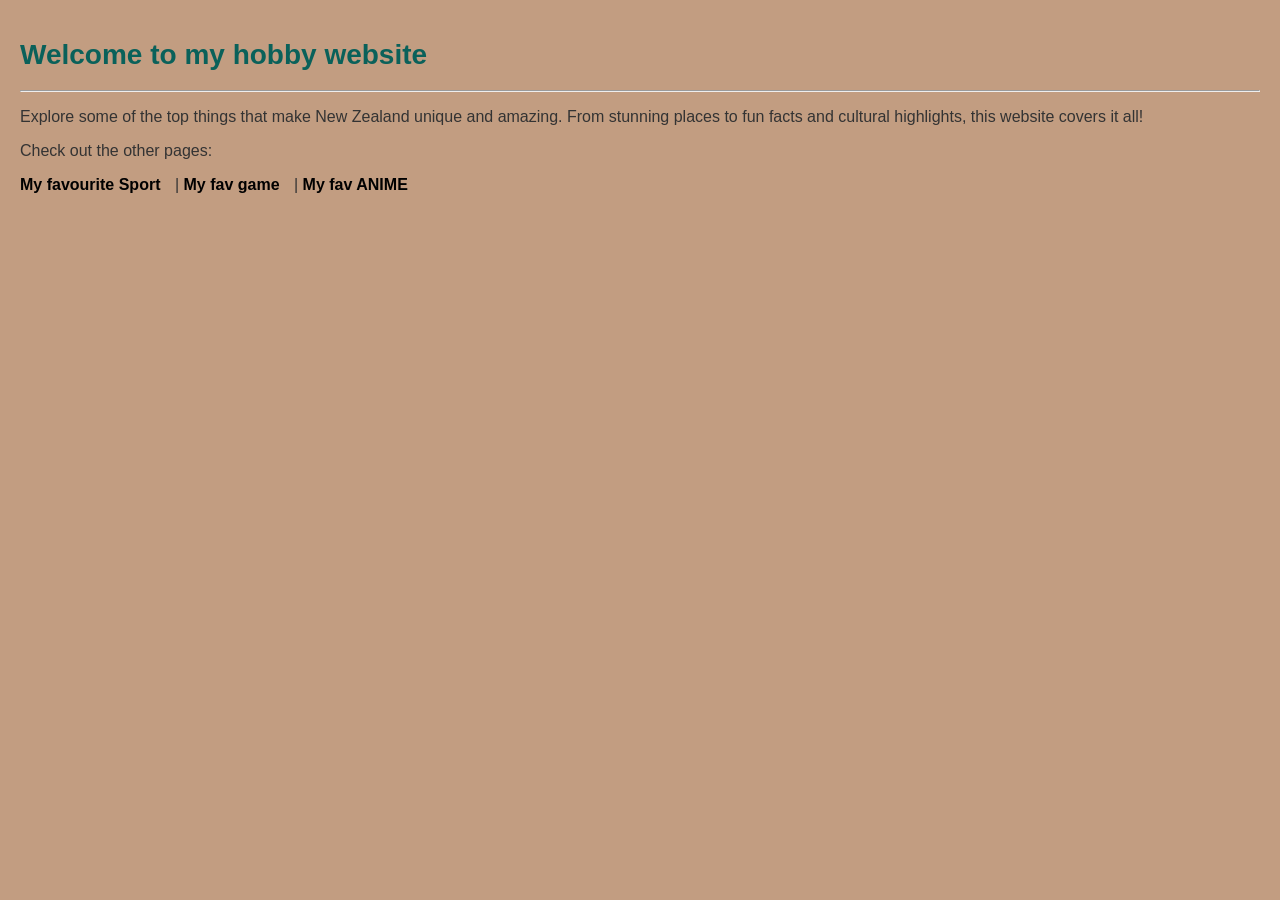
<file: index.html>
<!DOCTYPE html>
<html lang="en">
<head>
    <meta charset="UTF-8">
    <meta name="viewport" content="width=device-width, initial-scale=1.0">
    <title>Auckland</title>
    <link rel="stylesheet" href="style.css">

</head>

<body>
  



<h1>Welcome to my hobby website  </h1>
<hr>   


<p>Explore some of the top things that make New Zealand unique and amazing. From stunning places to fun facts and cultural highlights, this website covers it all!</p>
    
<p>Check out the other pages:</p>
<a href="places.html">My favourite Sport</a> | <a href="facts.html">My fav game</a> | <a href="culture.html">My fav ANIME</a>




    
</body>
</html>
</file>
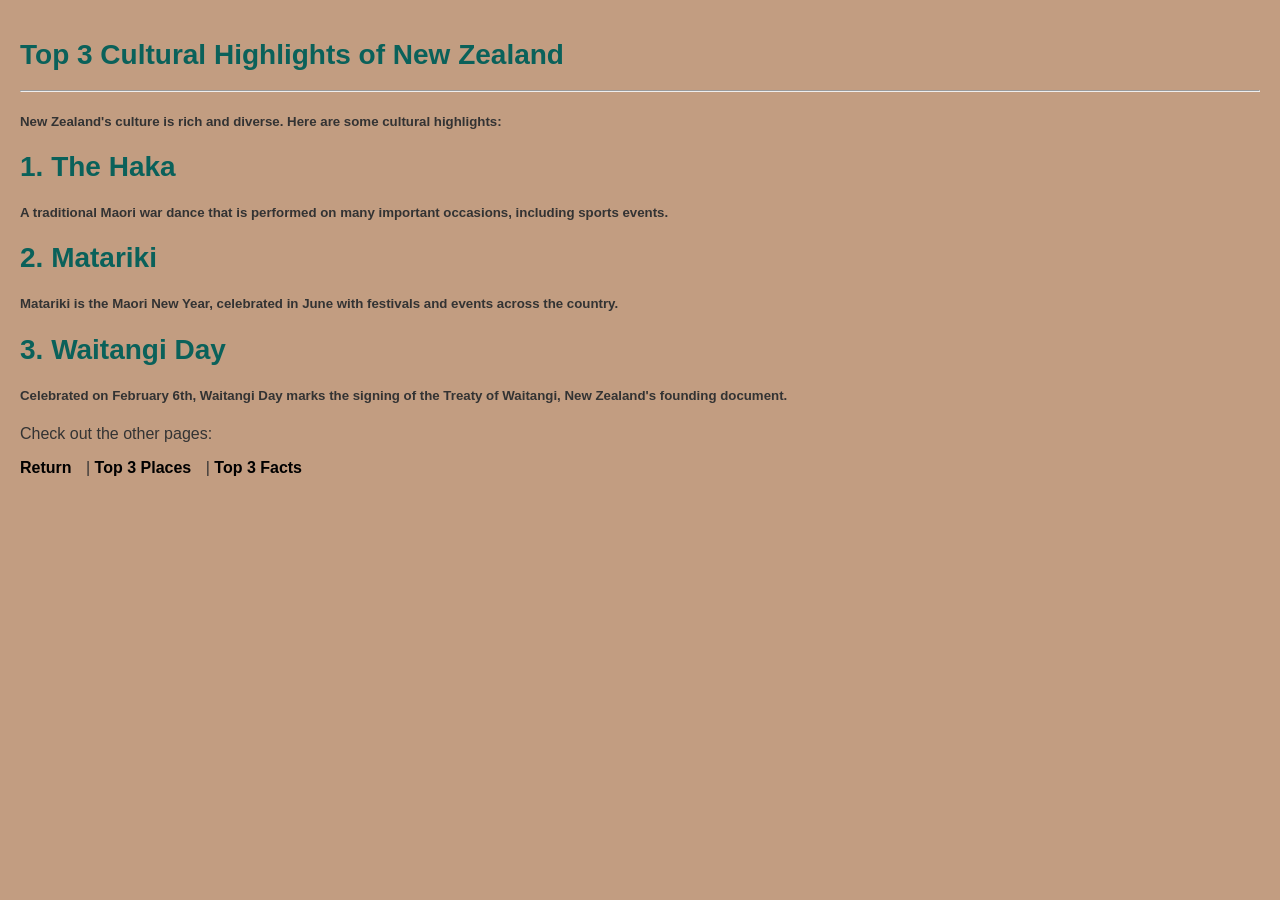
<file: culture.html>
<!DOCTYPE html>
<html lang="en">
<head>
    <meta charset="UTF-8">
    <meta name="viewport" content="width=device-width, initial-scale=1.0">
    <title>culture</title>
    <link rel="stylesheet" href="style.css">
</head>
<body>
    <h1>Top 3 Cultural Highlights of New Zealand </h1>
    <hr>
    <h5>New Zealand's culture is rich and diverse. Here are some cultural highlights:
    </h5>
    <h1>1. The Haka
    </h1>
    <h5>A traditional Maori war dance that is performed on many important occasions, including sports events.</h5>
    <h1>2. Matariki</h1>
    <h5>Matariki is the Maori New Year, celebrated in June with festivals and events across the country.</h5>
    <h1>3. Waitangi Day</h1>
    <h5>Celebrated on February 6th, Waitangi Day marks the signing of the Treaty of Waitangi, New Zealand's founding document.
    </h5>
    <p>Check out the other pages:</p>
<a href="index.html">Return</a> | <a href="places.html">Top 3 Places</a> | <a href="facts.html">Top 3 Facts</a>
</file>
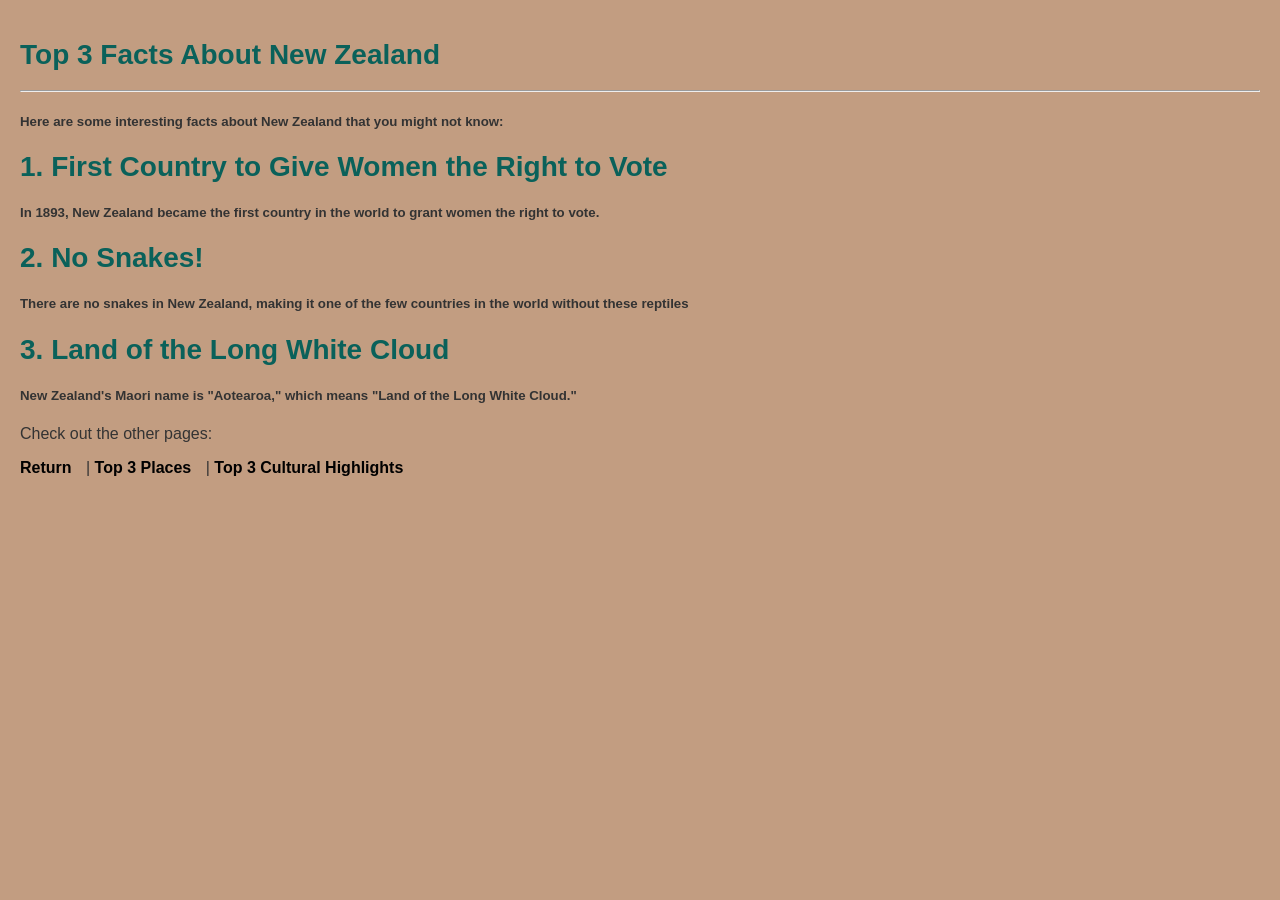
<file: facts.html>
<!DOCTYPE html>
<html lang="en">
<head>
    <meta charset="UTF-8">
    <meta name="viewport" content="width=device-width, initial-scale=1.0">
    <title>Facts</title>
    <link rel="stylesheet" href="style.css">
</head>
<body>
    <h1>Top 3 Facts About New Zealand</h1>
    <hr>
    <h5>Here are some interesting facts about New Zealand that you might not know:</h5>
    <h1>1. First Country to Give Women the Right to Vote
    </h1>
    <h5>In 1893, New Zealand became the first country in the world to grant women the right to vote.</h5>
    <h1>2. No Snakes!</h1>
    <h5>There are no snakes in New Zealand, making it one of the few countries in the world without these reptiles</h5>
    <h1>3. Land of the Long White Cloud</h1>
    <h5>New Zealand's Maori name is "Aotearoa," which means "Land of the Long White Cloud."
    </h5>
    <p>Check out the other pages:</p>
<a href="index.html">Return</a> | <a href="places.html">Top 3 Places</a> | <a href="culture.html">Top 3 Cultural Highlights</a>


    
</body>
</html>
</file>
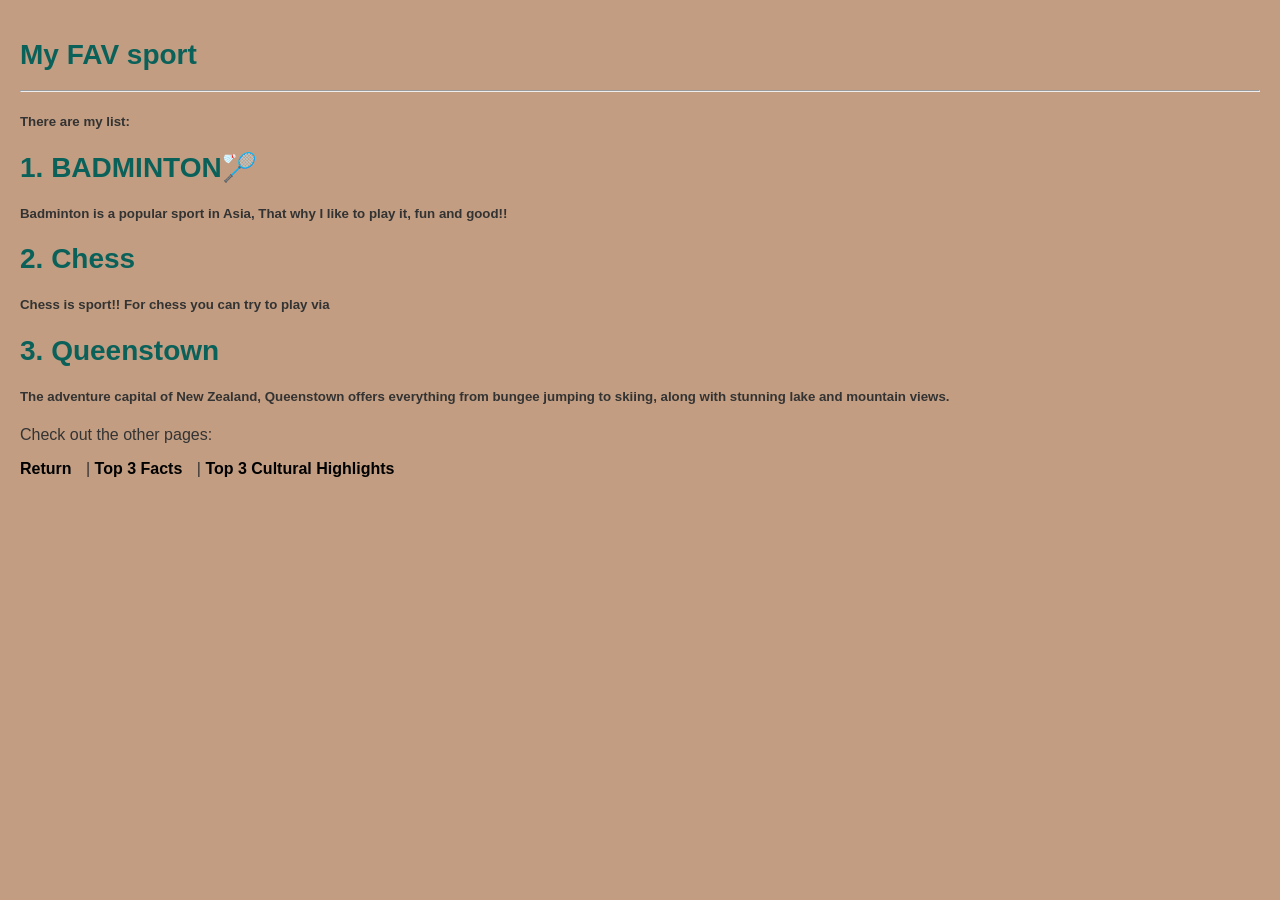
<file: places.html>
<!DOCTYPE html>
<html lang="en">
<head>
    <meta charset="UTF-8">
    <meta name="viewport" content="width=device-width, initial-scale=1.0">
    <title>Places</title>
    <link rel="stylesheet" href="style.css">
</head>

<body>
    <h1>My FAV sport</h1>
    <hr>
    <h5>There are my list:</h5>
    <h1>1. BADMINTON🏸</h1>
    <h5>Badminton is a popular sport in Asia, That why I like to play it, fun and good!!</h5>
    <h1>2. Chess</h1>
    <h5>Chess is sport!! For chess you can try to play via <chess class="com"></chess></h5>
    <h1>3. Queenstown</h1>
    <h5>The adventure capital of New Zealand, Queenstown offers everything from bungee jumping to skiing, along with stunning lake and mountain views.
    </h5>
    <p>Check out the other pages:</p>
<a href="index.html">Return</a> | <a href="facts.html">Top 3 Facts</a> | <a href="culture.html">Top 3 Cultural Highlights</a>






    
</body>
</html>
</file>
<file: style.css>
body {
font-family: Arial, sans-serif;
background-color: #c29d81;
color: #333;
margin: 0;
padding: 20px;
}


/* Styling for the headings */
h1 {
color: #0a615a;
font-size: 28px;

}


h2 {
color: #476d68;
font-size: 22px;
}


/* Styling for the links */
a {
color: #000000;
text-decoration: none;
font-weight: bold;
margin-right: 10px;
}


a:hover {
color: #ffffff;
}
</file>
